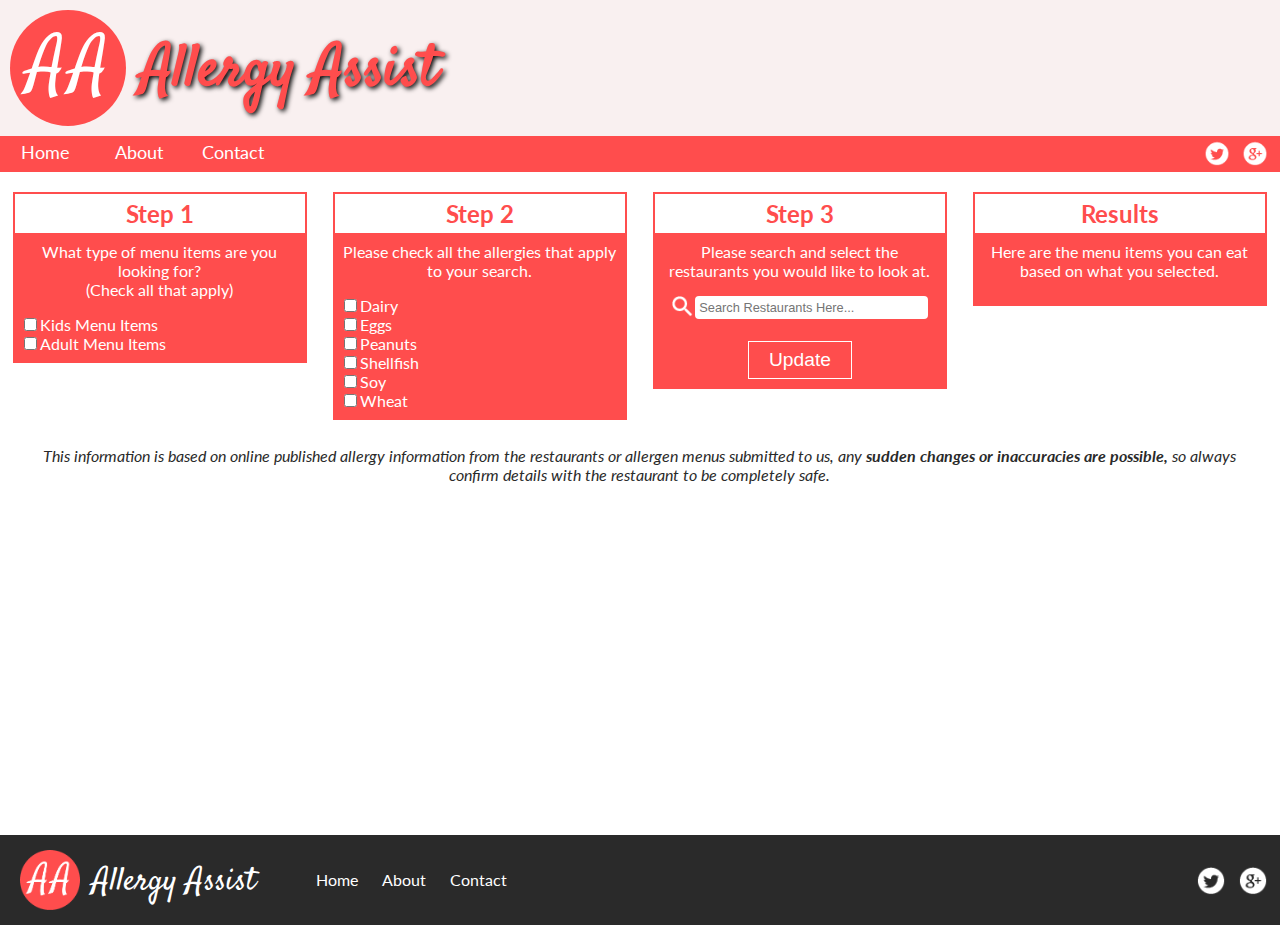
<file: index.html>
<!doctype HTML>
<html lang="en-us">
  <head>
    <meta charset="UTF-8">
    <meta name="viewport" content="width=device-width, initial-scale=1">
	 <meta name="description" content="" />
      <link rel="stylesheet" href="css/style.css">
      <link rel="stylesheet" href="css/map.css">
        <script type="text/javascript" src="http://code.jquery.com/jquery-1.12.0.min.js"></script>
      <link href='https://fonts.googleapis.com/css?family=Lato' rel='stylesheet' type='text/css'>
      <link href='https://fonts.googleapis.com/css?family=Satisfy' rel='stylesheet' type='text/css'>
          <link rel="apple-touch-icon" sizes="57x57" href="img/icon/apple-icon-57x57.png">
          <link rel="apple-touch-icon" sizes="60x60" href="img/icon/apple-icon-60x60.png">
          <link rel="apple-touch-icon" sizes="72x72" href="img/icon/apple-icon-72x72.png">
          <link rel="apple-touch-icon" sizes="76x76" href="img/icon/apple-icon-76x76.png">
          <link rel="apple-touch-icon" sizes="114x114" href="img/icon/apple-icon-114x114.png">
          <link rel="apple-touch-icon" sizes="120x120" href="img/icon/apple-icon-120x120.png">
          <link rel="apple-touch-icon" sizes="144x144" href="img/icon/apple-icon-144x144.png">
          <link rel="apple-touch-icon" sizes="152x152" href="img/icon/apple-icon-152x152.png">
          <link rel="apple-touch-icon" sizes="180x180" href="img/icon/apple-icon-180x180.png">
          <link rel="icon" type="image/png" sizes="192x192"  href="img/icon/android-icon-192x192.png">
          <link rel="icon" type="image/png" sizes="32x32" href="img/icon/favicon-32x32.png">
          <link rel="icon" type="image/png" sizes="96x96" href="img/icon/favicon-96x96.png">
          <link rel="icon" type="image/png" sizes="16x16" href="img/icon/favicon-16x16.png">
          <link rel="manifest" href="img/icon/manifest.json">
            <meta name="msapplication-TileColor" content="#ffffff">
            <meta name="msapplication-TileImage" content="img/icon/ms-icon-144x144.png">
            <meta name="theme-color" content="#ffffff">
    <title>AllergyAssist</title>
  </head>

<body>

  <div class="page_wrap">

  <a href="home.html"><p class="nav_logo">AA</p></a>
  <h1 class="nav_title">Allergy Assist</h1>
    <div class="nav_buff"></div>

    <nav class="nav">
      <ul class="nav_list">
        <a class="nav_list_link" href="home.html"><li class="nav_list_item">Home</li></a>
        <a class="nav_list_link" href="about.html"><li class="nav_list_item">About</li></a>
        <a class="nav_list_link" href="contact.html"><li class="nav_list_item">Contact</li></a>
      </ul>
        <a href=""><img class="nav_icon" src="img/google.png" alt="Google"></a>
        <a href=""><img class="nav_icon" src="img/twitter.png" alt="Twitter"></a>
    </nav>

    <div class="divider">
      <p class="divider_header">Step 1</p>
        <div class="divider_divider">
          <p class="divider_desc">What type of menu items are you looking for? <br>(Check all that apply)</p>
          <form class="divider_form" accept-charset="UTF-8" autocomplete="off">
            <input type="checkbox" class="divider_checkbox" id="kids" value="0"><span class="divider_checkbox_text">Kids Menu Items</span><br>
            <input type="checkbox" class="divider_checkbox" id="adults" value="0"><span class="divider_checkbox_text">Adult Menu Items</span>
        </div>
    </div>

    <div class="divider">
      <p class="divider_header">Step 2</p>
        <div class="divider_divider">
          <p class="divider_desc">Please check all the allergies that apply to your search.</p>
            <input type="checkbox" class="divider_checkbox" id="dairy" value="0"><span class="divider_checkbox_text">Dairy</span><br>
            <input type="checkbox" class="divider_checkbox" id="eggs" value="0"><span class="divider_checkbox_text">Eggs</span><br>
            <input type="checkbox" class="divider_checkbox" id="peanuts" value="0"><span class="divider_checkbox_text">Peanuts</span><br>
            <input type="checkbox" class="divider_checkbox" id="shellfish" value="0"><span class="divider_checkbox_text">Shellfish</span><br>
            <input type="checkbox" class="divider_checkbox" id="soy" value="0"><span class="divider_checkbox_text">Soy</span><br>
            <input type="checkbox" class="divider_checkbox" id="wheat" value="0"><span class="divider_checkbox_text">Wheat</span>
        </div>
    </div>

    <div class="divider">
      <p class="divider_header">Step 3</p>
        <div class="divider_divider">
          <p class="divider_desc">Please search and select the restaurants you would like to look at.</p>
            <span class="divider_search_div"><img class="divider_search_img" alt="search" src="img/search.png"><input class="divider_search" type="text" placeholder="Search Restaurants Here..."></span>
              <span class="divider_button_div"><input type="button" class="divider_button" value="Update"></span>
          </form>
        </div>
    </div>

    <div class="divider">
      <p class="divider_header">Results</p>
        <div class="divider_divider">
          <p class="divider_desc">Here are the menu items you can eat based on what you selected.</p>
        </div>
    </div>

    <div class="note_div">
      <p class="note_txt"><i>This information is based on online published allergy information from the restaurants or allergen menus submitted to us, any <b>sudden changes or inaccuracies are possible,</b> so always confirm details with the restaurant to be completely safe.</i></p>
    </div>

  </div>

  <footer>
    <a href="home.html"><img src="img/logo.png" alt="Logo" class="footer_logo"></a>
      <p class="footer_title">Allergy Assist</p>
        <ul class="footer_list">
          <li class="footer_item"><a class="footer_link" href="home.html">Home</a></li>
          <li class="footer_item"><a class="footer_link" href="about.html">About</a></li>
          <li class="footer_item"><a class="footer_link" href="contact.html">Contact</a></li>
        </ul>
          <div class="footer_div">
            <a href=""><img class="footer_icon" src="img/google.png" alt="Google"></a>
            <a href=""><img class="footer_icon" src="img/twitter.png" alt="Twitter"></a>
          </div>
  </footer>

</body>
</html>
</file>
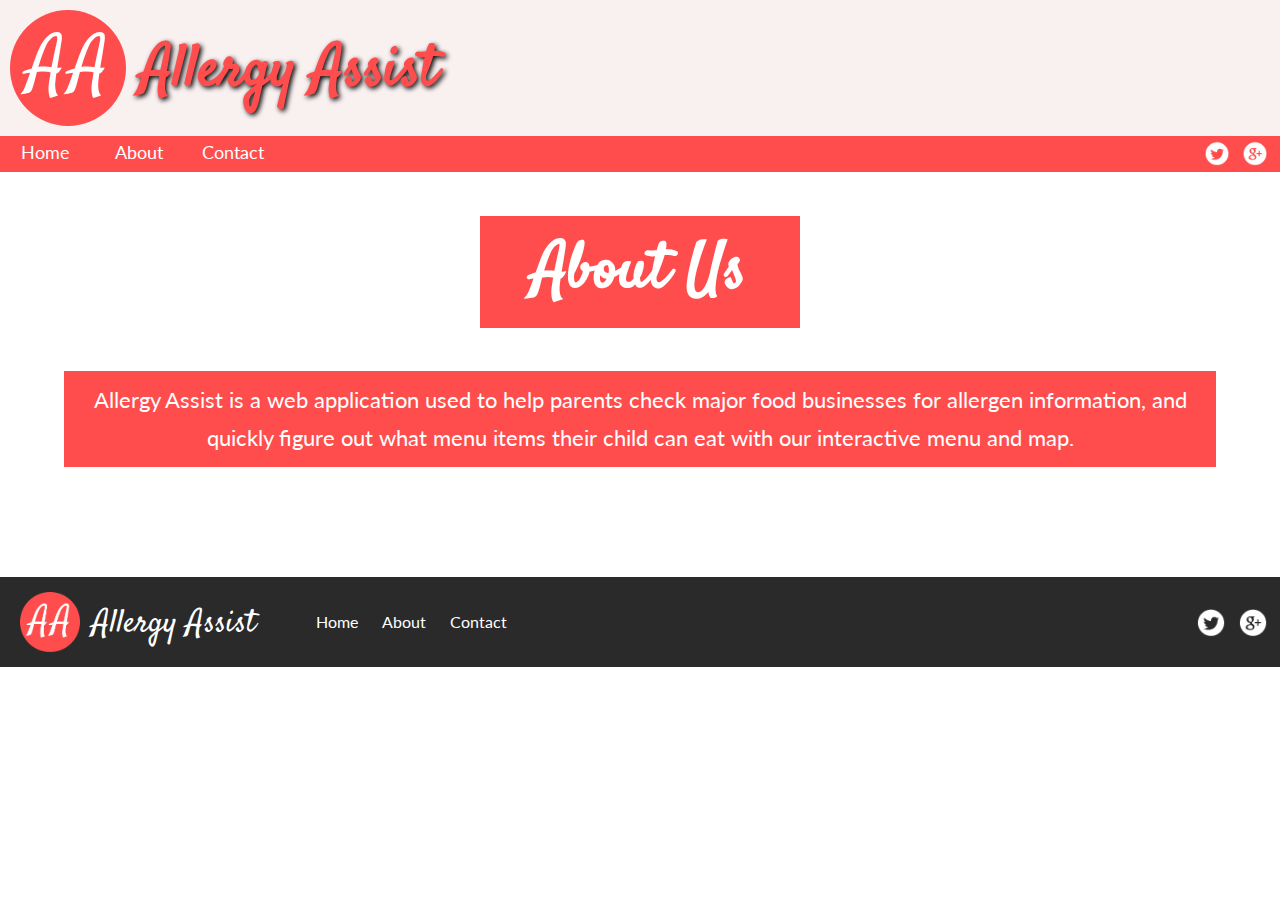
<file: about.html>
<!doctype HTML>
<html lang="en-us">
  <head>
    <meta charset="UTF-8">
    <meta name="viewport" content="width=device-width, initial-scale=1">
	 <meta name="description" content="" />
      <link rel="stylesheet" href="css/style.css">
      <link rel="stylesheet" href="css/map.css">
      <link rel="stylesheet" href="css/about.css">
        <script type="text/javascript" src="http://code.jquery.com/jquery-1.12.0.min.js"></script>
      <link href='https://fonts.googleapis.com/css?family=Lato' rel='stylesheet' type='text/css'>
      <link href='https://fonts.googleapis.com/css?family=Satisfy' rel='stylesheet' type='text/css'>
          <link rel="apple-touch-icon" sizes="57x57" href="img/icon/apple-icon-57x57.png">
          <link rel="apple-touch-icon" sizes="60x60" href="img/icon/apple-icon-60x60.png">
          <link rel="apple-touch-icon" sizes="72x72" href="img/icon/apple-icon-72x72.png">
          <link rel="apple-touch-icon" sizes="76x76" href="img/icon/apple-icon-76x76.png">
          <link rel="apple-touch-icon" sizes="114x114" href="img/icon/apple-icon-114x114.png">
          <link rel="apple-touch-icon" sizes="120x120" href="img/icon/apple-icon-120x120.png">
          <link rel="apple-touch-icon" sizes="144x144" href="img/icon/apple-icon-144x144.png">
          <link rel="apple-touch-icon" sizes="152x152" href="img/icon/apple-icon-152x152.png">
          <link rel="apple-touch-icon" sizes="180x180" href="img/icon/apple-icon-180x180.png">
          <link rel="icon" type="image/png" sizes="192x192"  href="img/icon/android-icon-192x192.png">
          <link rel="icon" type="image/png" sizes="32x32" href="img/icon/favicon-32x32.png">
          <link rel="icon" type="image/png" sizes="96x96" href="img/icon/favicon-96x96.png">
          <link rel="icon" type="image/png" sizes="16x16" href="img/icon/favicon-16x16.png">
          <link rel="manifest" href="img/icon/manifest.json">
            <meta name="msapplication-TileColor" content="#ffffff">
            <meta name="msapplication-TileImage" content="img/icon/ms-icon-144x144.png">
            <meta name="theme-color" content="#ffffff">
    <title>AllergyAssist - About</title>
  </head>

<body>

  <a href="home.html"><p class="nav_logo">AA</p></a>
  <h1 class="nav_title">Allergy Assist</h1>
    <div class="nav_buff"></div>

    <nav class="nav">
      <ul class="nav_list">
        <a class="nav_list_link" href="home.html"><li class="nav_list_item">Home</li></a>
        <a class="nav_list_link" href="about.html"><li class="nav_list_item">About</li></a>
        <a class="nav_list_link" href="contact.html"><li class="nav_list_item">Contact</li></a>
      </ul>
        <a href=""><img class="nav_icon" src="img/google.png" alt="Google"></a>
        <a href=""><img class="nav_icon" src="img/twitter.png" alt="Twitter"></a>
    </nav>

    <div class="nav_buff2"></div>

      <h1 class="header1">About Us</h1>

      <p class="p2">Allergy Assist is a web application used to help parents check major food businesses for allergen information, and quickly figure out what menu items their child can eat with our interactive menu and map.</p>



  <footer>
    <a href="home.html"><img src="img/logo.png" alt="Logo" class="footer_logo"></a>
      <p class="footer_title">Allergy Assist</p>
        <ul class="footer_list">
          <li class="footer_item"><a class="footer_link" href="home.html">Home</a></li>
          <li class="footer_item"><a class="footer_link" href="about.html">About</a></li>
          <li class="footer_item"><a class="footer_link" href="contact.html">Contact</a></li>
        </ul>
          <a href=""><img class="footer_icon" src="img/google.png" alt="Google"></a>
          <a href=""><img class="footer_icon" src="img/twitter.png" alt="Twitter"></a>
  </footer>

</body>
</html>
</file>
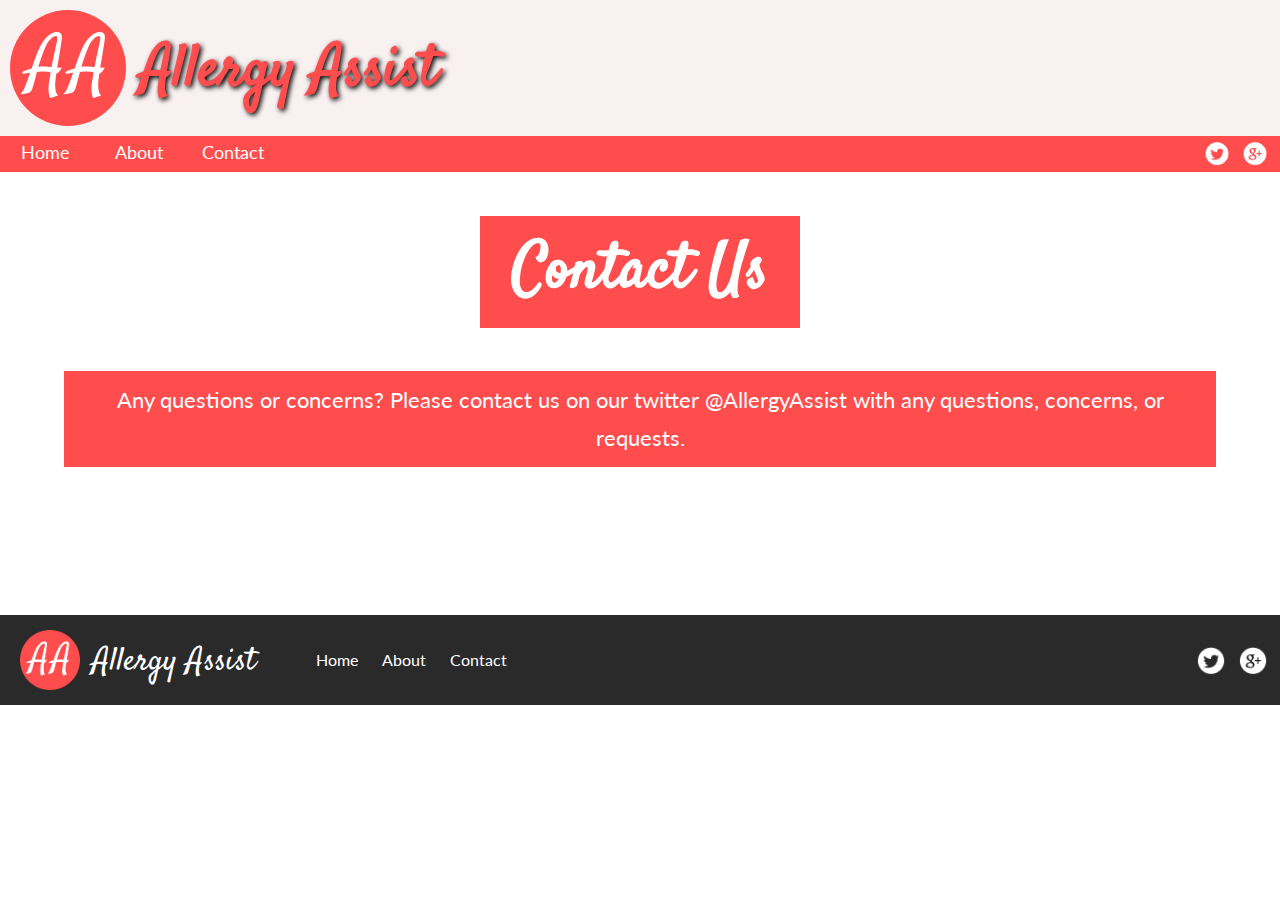
<file: contact.html>
<!doctype HTML>
<html lang="en-us">
  <head>
    <meta charset="UTF-8">
    <meta name="viewport" content="width=device-width, initial-scale=1">
	 <meta name="description" content="" />
      <link rel="stylesheet" href="css/style.css">
      <link rel="stylesheet" href="css/map.css">
      <link rel="stylesheet" href="css/contact.css">
        <script type="text/javascript" src="http://code.jquery.com/jquery-1.12.0.min.js"></script>
      <link href='https://fonts.googleapis.com/css?family=Lato' rel='stylesheet' type='text/css'>
      <link href='https://fonts.googleapis.com/css?family=Satisfy' rel='stylesheet' type='text/css'>
          <link rel="apple-touch-icon" sizes="57x57" href="img/icon/apple-icon-57x57.png">
          <link rel="apple-touch-icon" sizes="60x60" href="img/icon/apple-icon-60x60.png">
          <link rel="apple-touch-icon" sizes="72x72" href="img/icon/apple-icon-72x72.png">
          <link rel="apple-touch-icon" sizes="76x76" href="img/icon/apple-icon-76x76.png">
          <link rel="apple-touch-icon" sizes="114x114" href="img/icon/apple-icon-114x114.png">
          <link rel="apple-touch-icon" sizes="120x120" href="img/icon/apple-icon-120x120.png">
          <link rel="apple-touch-icon" sizes="144x144" href="img/icon/apple-icon-144x144.png">
          <link rel="apple-touch-icon" sizes="152x152" href="img/icon/apple-icon-152x152.png">
          <link rel="apple-touch-icon" sizes="180x180" href="img/icon/apple-icon-180x180.png">
          <link rel="icon" type="image/png" sizes="192x192"  href="img/icon/android-icon-192x192.png">
          <link rel="icon" type="image/png" sizes="32x32" href="img/icon/favicon-32x32.png">
          <link rel="icon" type="image/png" sizes="96x96" href="img/icon/favicon-96x96.png">
          <link rel="icon" type="image/png" sizes="16x16" href="img/icon/favicon-16x16.png">
          <link rel="manifest" href="img/icon/manifest.json">
            <meta name="msapplication-TileColor" content="#ffffff">
            <meta name="msapplication-TileImage" content="img/icon/ms-icon-144x144.png">
            <meta name="theme-color" content="#ffffff">
    <title>AllergyAssist - Contact Us</title>
  </head>

<body>

  <a href="home.html"><p class="nav_logo">AA</p></a>
  <h1 class="nav_title">Allergy Assist</h1>
    <div class="nav_buff"></div>

    <nav class="nav">
      <ul class="nav_list">
        <a class="nav_list_link" href="home.html"><li class="nav_list_item">Home</li></a>
        <a class="nav_list_link" href="about.html"><li class="nav_list_item">About</li></a>
        <a class="nav_list_link" href="contact.html"><li class="nav_list_item">Contact</li></a>
      </ul>
        <a href=""><img class="nav_icon" src="img/google.png" alt="Google"></a>
        <a href=""><img class="nav_icon" src="img/twitter.png" alt="Twitter"></a>
    </nav>

    <div class="nav_buff2"></div>

      <h1 class="header1">Contact Us</h1>

      <p class="p2">Any questions or concerns? Please contact us on our twitter @AllergyAssist with any questions, concerns, or requests.</p>



  <footer>
    <a href="home.html"><img src="img/logo.png" alt="Logo" class="footer_logo"></a>
      <p class="footer_title">Allergy Assist</p>
        <ul class="footer_list">
          <li class="footer_item"><a class="footer_link" href="home.html">Home</a></li>
          <li class="footer_item"><a class="footer_link" href="about.html">About</a></li>
          <li class="footer_item"><a class="footer_link" href="contact.html">Contact</a></li>
        </ul>
          <a href=""><img class="footer_icon" src="img/google.png" alt="Google"></a>
          <a href=""><img class="footer_icon" src="img/twitter.png" alt="Twitter"></a>
  </footer>

</body>
</html>
</file>
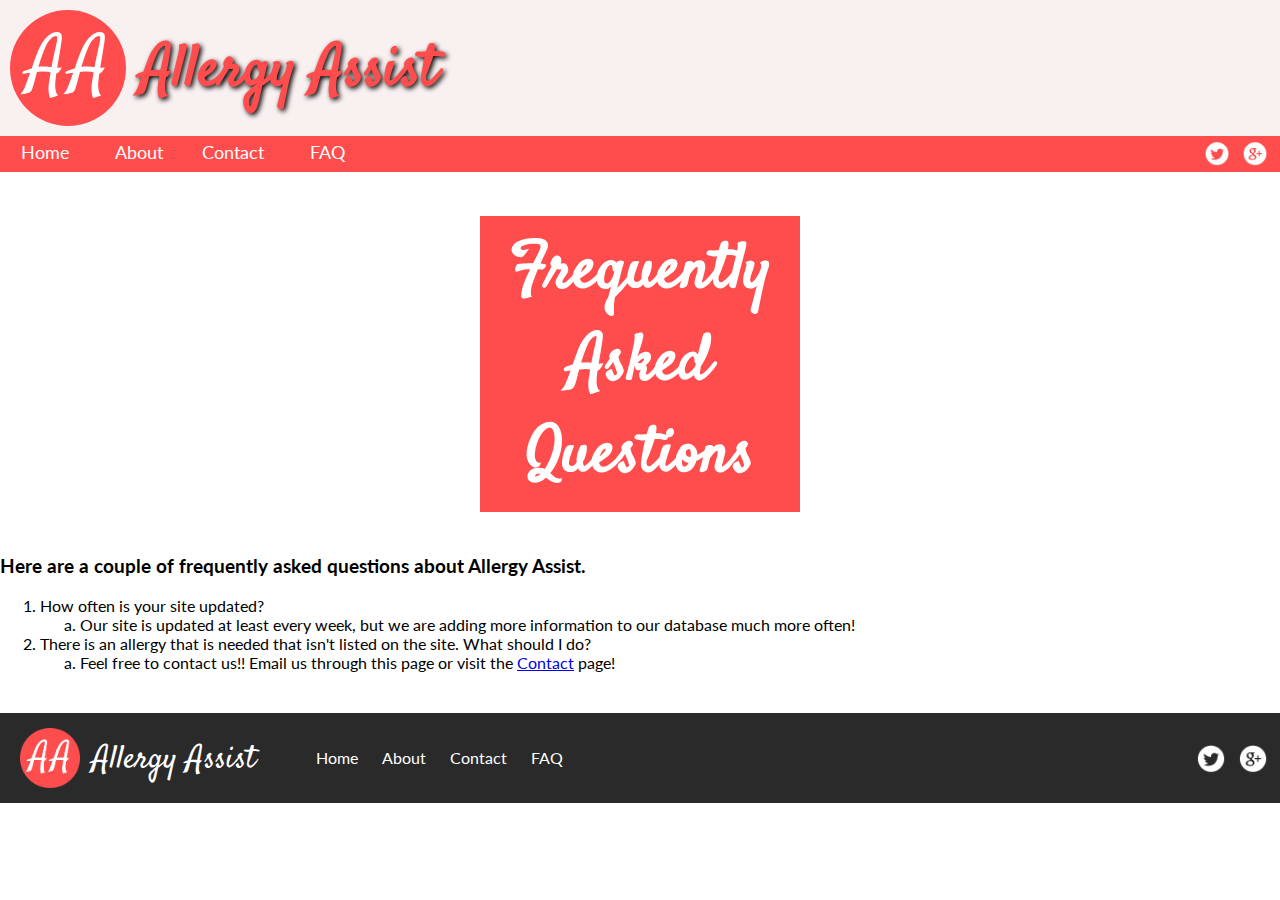
<file: faq.html>
<!doctype HTML>
<html lang="en-us">
  <head>
    <meta charset="UTF-8">
    <meta name="viewport" content="width=device-width, initial-scale=1">
	 <meta name="description" content="" />
      <link rel="stylesheet" href="css/style.css">
      <link rel="stylesheet" href="css/map.css">
      <link rel="stylesheet" href="css/about.css">
        <script type="text/javascript" src="http://code.jquery.com/jquery-1.12.0.min.js"></script>
      <link href='https://fonts.googleapis.com/css?family=Lato' rel='stylesheet' type='text/css'>
      <link href='https://fonts.googleapis.com/css?family=Satisfy' rel='stylesheet' type='text/css'>
          <link rel="apple-touch-icon" sizes="57x57" href="img/icon/apple-icon-57x57.png">
          <link rel="apple-touch-icon" sizes="60x60" href="img/icon/apple-icon-60x60.png">
          <link rel="apple-touch-icon" sizes="72x72" href="img/icon/apple-icon-72x72.png">
          <link rel="apple-touch-icon" sizes="76x76" href="img/icon/apple-icon-76x76.png">
          <link rel="apple-touch-icon" sizes="114x114" href="img/icon/apple-icon-114x114.png">
          <link rel="apple-touch-icon" sizes="120x120" href="img/icon/apple-icon-120x120.png">
          <link rel="apple-touch-icon" sizes="144x144" href="img/icon/apple-icon-144x144.png">
          <link rel="apple-touch-icon" sizes="152x152" href="img/icon/apple-icon-152x152.png">
          <link rel="apple-touch-icon" sizes="180x180" href="img/icon/apple-icon-180x180.png">
          <link rel="icon" type="image/png" sizes="192x192"  href="img/icon/android-icon-192x192.png">
          <link rel="icon" type="image/png" sizes="32x32" href="img/icon/favicon-32x32.png">
          <link rel="icon" type="image/png" sizes="96x96" href="img/icon/favicon-96x96.png">
          <link rel="icon" type="image/png" sizes="16x16" href="img/icon/favicon-16x16.png">
          <link rel="manifest" href="img/icon/manifest.json">
            <meta name="msapplication-TileColor" content="#ffffff">
            <meta name="msapplication-TileImage" content="img/icon/ms-icon-144x144.png">
            <meta name="theme-color" content="#ffffff">
    <title>AllergyAssist - FAQ</title>
  </head>

<body>

  <a href="home.html"><p class="nav_logo">AA</p></a>
  <h1 class="nav_title">Allergy Assist</h1>
    <div class="nav_buff"></div>

    <nav class="nav">
      <ul class="nav_list">
        <a class="nav_list_link" href="home.html"><li class="nav_list_item">Home</li></a>
        <a class="nav_list_link" href="about.html"><li class="nav_list_item">About</li></a>
        <a class="nav_list_link" href="contact.html"><li class="nav_list_item">Contact</li></a>
        <a class="nav_list_link" href="faq.html"><li class="nav_list_item">FAQ</li></a>
      </ul>
        <a href=""><img class="nav_icon" src="img/google.png" alt="Google"></a>
        <a href=""><img class="nav_icon" src="img/twitter.png" alt="Twitter"></a>
    </nav>

    <div class="nav_buff2"></div>

      <h1 class="header1">Frequently Asked Questions</h1>
      <h3>Here are a couple of frequently asked questions about Allergy Assist.</h3>
      <div class="faq_list">
        <ol>
          <li>How often is your site updated?
            <ol type="a">
              <li>Our site is updated at least every week, but we are adding more information to our database much more often!</li>
            </ol>
          </li>
          <li>There is an allergy that is needed that isn't listed on the site. What should I do?
            <ol type="a">
              <li>Feel free to contact us!! Email us through this page or visit the <a href="contact.html">Contact</a> page!</li>
            </ol>
          </li>
        </ol>
      </div>
  <footer>
    <a href="home.html"><img src="img/logo.png" alt="Logo" class="footer_logo"></a>
      <p class="footer_title">Allergy Assist</p>
        <ul class="footer_list">
          <li class="footer_item"><a class="footer_link" href="home.html">Home</a></li>
          <li class="footer_item"><a class="footer_link" href="about.html">About</a></li>
          <li class="footer_item"><a class="footer_link" href="contact.html">Contact</a></li>
          <li class="footer_item"><a class="footer_link" href="faq.html">FAQ</a></li>
        </ul>
          <a href=""><img class="footer_icon" src="img/google.png" alt="Google"></a>
          <a href=""><img class="footer_icon" src="img/twitter.png" alt="Twitter"></a>
  </footer>

</body>
</html>
</file>
<file: css/style.css>
html {
  height: 100%;
}

body {
  margin: 0;
  padding: 0;
  font-family: 'Lato', sans-serif;
  background-color: white;
  background-size: 60px 60px;
  height: 100%;
}

.page_wrap {
  min-height: 100%;
  margin-bottom: -90px;
}

.page_wrap:after {
  content: "";
  display: block;
  height: 90px;
}

.nav_logo {
  margin-top: 10px;
  margin-left: 10px;
  margin-right: 15px;
  margin-bottom: 0;
  text-align: center;
  height: 100px;
  width: 100px;
  float: left;
  font-family: 'Satisfy', cursive;
  color: white;
  background-color: #ff4d4d;
  padding: 8px 5px 8px 11px;
  font-size: 425%;
  border-radius: 50%;
  letter-spacing: 5px;
  font-weight: normal;
}

.nav_title {
  color: #ff4d4d;
  font-family: 'Satisfy', cursive;
  float: left;
  font-size: 360%;
  margin-top: 30px;
  margin-bottom: 0;
  text-shadow: 2px 2px 5px black;
}

.nav_buff {
  height: 136px;
  width: 100%;
  background-color: #f9f0f0;
  background-image: url('https://eckels.github.io/allergyassist/img/food_banner.jpg');
  background-position: 25% 61%;
}

.nav {
  width: 100%;
  height: 36px;
  background-color: #ff4d4d;
  float: left;
}

.nav_list {
  float: left;
  margin: 0;
  padding: 0;

}

.nav_list_item {
  display: inline-block;
  margin: 0;
  padding: 0;
  text-align: center;
  color: white;
  font-size: 110%;
  margin-top: 0px;
  height: 35px;
  width: 90px;
  transition: background-color .3s;
  padding-top: 6px;
}

.nav_list_item:hover {
  background-color: #ff1a1a;
  margin-top: 0;
}

.nav_list_link {
  text-decoration: none;
}

.nav_icon {
  margin-right: 12px;
  margin-top: 4px;
  float: right;
  height: 26px;
  width: auto;
}

.divider {
  margin-left: 1%;
  margin-right: 1%;
  margin-top: 10px;
  margin-bottom: 0;
  width: 23%;
  float: left;
}

.divider_header {
  color: #ff4d4d;
  font-weight: bold;
  font-size: 150%;
  text-align: center;
  margin-top: 10px;
  margin-bottom: 0px;
  border: solid #ff4d4d 2px;
  padding: 5px;
}

.divider_divider {
  background-color: #ff4d4d;
  padding: 7px;
  padding-bottom: 10px;
}

.divider_desc {
  margin-top: 0;
  color: white;
  text-align: center;
}

.divider_form {

}

.divider_checkbox {

}

.divider_checkbox_text {
  color: white;
}

.divider_button {
  text-align: center;
  color: white;
  border: solid white 1px;
  background: none;
  outline: none;
  padding: 7px 20px 7px 20px;
  margin-top: 12px;
  font-size: 120%;
  transition: background-color .3s;
  transition: color .3s;
}

.divider_button:hover {
  color: #ff4d4d;
  background-color: white;
  cursor: pointer;
}

.divider_button_div {
  justify-content: center;
  display: flex;
}

.divider_search {
  border: none;
  outline: none;
  padding: 4px;
  font-size: 80%;
  width: 80%;
  border-radius: 4px;
}

.divider_search_div {
  justify-content: center;
  display: flex;
  margin-bottom: 10px;
}

.divider_search_img {
  height: 21px;
  width: auto;
  margin-right: 2px;
}

.note_div {
  margin-top: 10px;
  text-align: center;
  float: left;
  width: 94%;
  margin-left: 3%;
  margin-right: 3%;
}

.note_txt {
  color: #2a2a2a;
}

footer {
  float: left;
  margin-top: 25px;
  height: 90px;
  width: 100%;
  background-color: #2a2a2a;
  margin-bottom: 0;
}

.footer_logo {
  margin-left: 20px;
  margin-right: 12px;
  margin-top: 15px;
  float: left;
  width: auto;
  height: 60px;
}

.footer_title {
  float: left;
  color: white;
  font-family: 'Satisfy', cursive;
  font-size: 200%;
  margin-top: 24px;
  font-weight: normal;
}

.footer_list {
  float: left;
  margin-top: 35px;
}

.footer_item {
  display: inline-block;
  margin-left: 20px;
}

.footer_link {
  text-decoration: none;
  color: white;
  transition: color .3s;
}

.footer_link:hover {
  color: #ff4d4d;
}

.footer_icon {
  float: right;
  height: 30px;
  width: auto;
  margin-right: 12px;
  margin-top: 30px;
}

@media (max-width: 750px) {

.divider {
  width: 48%;
}

}

@media (max-width: 675px)  {

.footer_logo {
  margin-right: 5px;
}

.footer_item {
  margin-left: 10px;
}

.footer_icon {
  margin-right: 8px;
}

}

@media (max-width: 600px) {

.footer_logo {
  display: none;
}

.footer_title {
  display: none;
}

.footer_list {
  float: none;
  margin-top: 10px;
  margin-bottom: 0;
  justify-content: center;
  display: flex;
}

.footer_item {
  margin-left: 0;
  margin-right: 20px;
  margin-bottom: 0;
}

.footer_link {
  margin-bottom: 0;
}

.footer_icon {
  float: none;
  margin-top: 0px;
}

.footer_div {
  justify-content: center;
  display: flex;
  margin-top: -20px;
}

}

@media (max-width: 500px) {

.nav_logo {
  height: 80px;
  width: 80px;
  font-size: 340%;
}

.nav_title {
  font-size: 288%;
}

.nav_buff {
  height: 115px;
}

}

@media (max-width: 450px) {

.divider {
  width: 98%;
}

}

@media (max-width: 400px) {

.nav_logo {
  height: 60px;
  width: 60px;
  font-size: 255%;
  margin-right: 5px;
  margin-left: 5px;
}

.nav_title {
  font-size: 200%;
}

.nav_buff {
  height: 95px;
}

.nav {
  height: 30px;
}

.nav_list_item {
  font-size: 90%;
  width: 60px;
  height: 28px;
}

.nav_icon {
  margin-right: 10px;
  height: 22px;
}

}
</file>
<file: css/map.css>
#map {
        width: 350px;
        height: 350px;
        float: right;
        margin-top: 10px;
        margin-right: 30px;
        padding: 0;
      }
      .controls {
        background-color: #fff;
        border-radius: 2px;
        border: 1px solid transparent;
        box-shadow: 0 2px 6px rgba(0, 0, 0, 0.3);
        box-sizing: border-box;
        font-family: Roboto;
        font-size: 15px;
        font-weight: 300;
        height: 29px;
        margin-left: 17px;
        margin-top: 10px;
        outline: none;
        padding: 0 11px 0 13px;
        text-overflow: ellipsis;
        width: 160px;
      }

      .controls:focus {
        border-color: #4d90fe;
      }

@media (max-width: 1050px) {

#map {
  width: 94%;
  margin-right: 3%;
  margin-left: 3%;
}

}
</file>
<file: css/about.css>
.header1 {
  color: white;
  text-align: center;
  font-family: 'Satisfy', cursive;
  font-size: 400%;
  padding: 10px;
  background-color: #ff4d4d;
  margin-top: 80px;
  margin-left: auto;
  margin-right: auto;
  width: 300px;
  display: flex;
  justify-content: center;
}

.p2 {
  background-color: #ff4d4d;
  padding: 10px;
  font-size: 140%;
  margin-left: 5%;
  margin-right: 5%;
  text-align: center;
  color: white;
  line-height: 170%;
  margin-bottom: 85px;
}

@media (max-width: 600px) {

.header1 {
  width: 200px;
  font-size: 300%;
}

}
</file>
<file: css/contact.css>
.header1 {
  color: white;
  text-align: center;
  font-family: 'Satisfy', cursive;
  font-size: 400%;
  padding: 10px;
  background-color: #ff4d4d;
  margin-top: 80px;
  margin-left: auto;
  margin-right: auto;
  width: 300px;
  display: flex;
  justify-content: center;
}

.p2 {
  background-color: #ff4d4d;
  padding: 10px;
  font-size: 140%;
  margin-left: 5%;
  margin-right: 5%;
  text-align: center;
  color: white;
  line-height: 170%;
  margin-bottom: 123px;
}

@media (max-width: 600px) {

.header1 {
  width: 200px;
  font-size: 300%;
}

}
</file>
